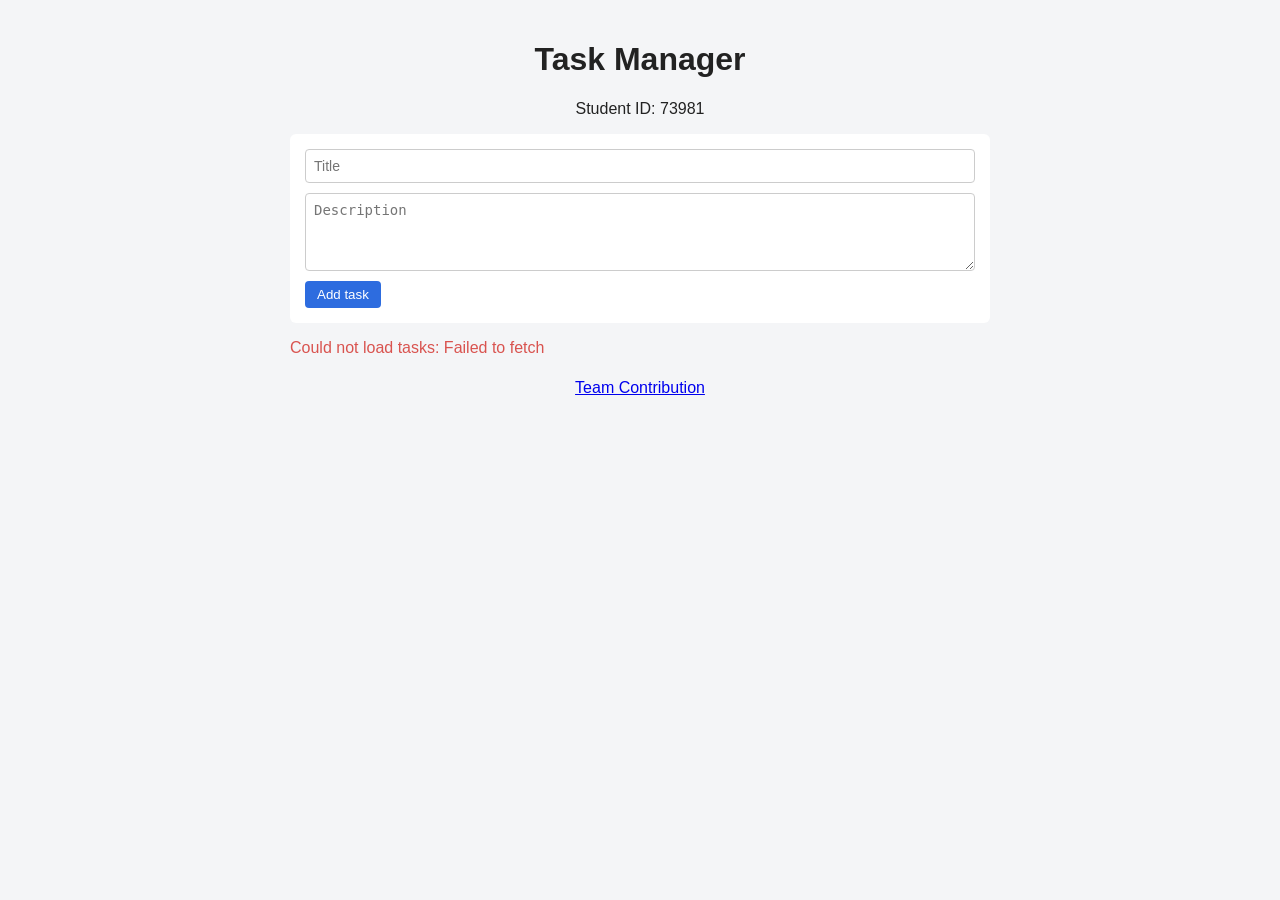
<file: index.html>
<!DOCTYPE html>
<html lang="en">
<head>
  <meta charset="UTF-8">
  <meta name="viewport" content="width=device-width, initial-scale=1.0">
  <title>Task Manager</title>
  <link rel="stylesheet" href="style.css">
</head>
<body>
  <header>
    <h1>Task Manager</h1>
    <p>Student ID: <span id="student-id">73981</span></p>
  </header>

  <main>
    <form id="task-form">
      <input type="text" id="task-title" placeholder="Title" required>
      <textarea id="task-description" placeholder="Description"></textarea>
      <div class="form-buttons">
        <button type="submit" id="task-submit">Add task</button>
        <button type="button" id="task-cancel" hidden>Cancel</button>
      </div>
    </form>

    <p id="status-message"></p>

    <div id="task-list"></div>
  </main>

  <footer>
    <a id="contribution-link" href="contribution.html">Team Contribution</a>
  </footer>

  <script src="app.js"></script>
</body>
</html>
</file>
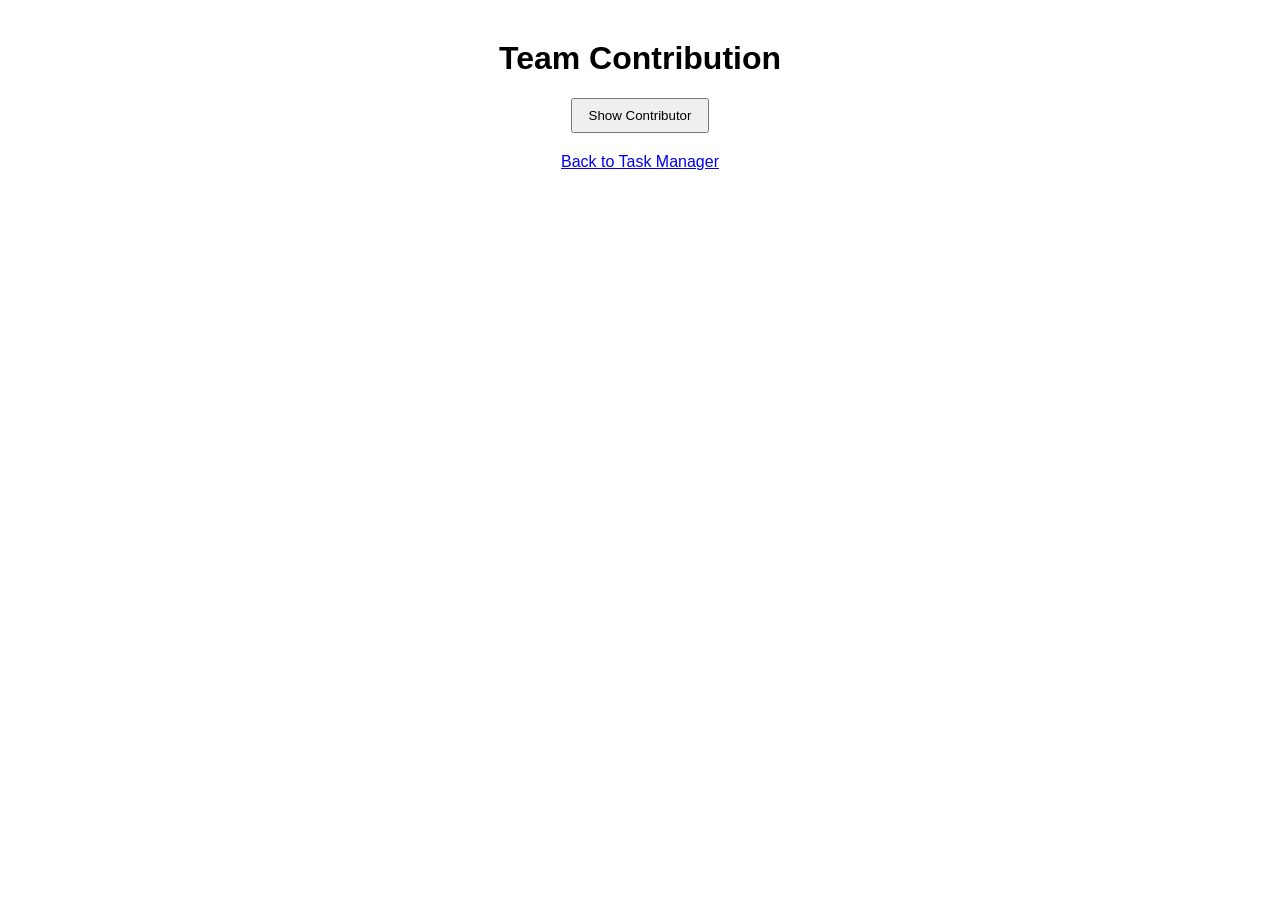
<file: contribution.html>
<!DOCTYPE html>
<html lang="en">
<head>
<meta charset="UTF-8">
<meta name="viewport" content="width=device-width, initial-scale=1.0">
<title>Team Contribution</title>
<style>
body {
font-family: Arial, sans-serif;
max-width: 600px;
margin: 40px auto;
padding: 0 20px;
text-align: center;
}
button {
padding: 8px 16px;
cursor: pointer;
}
#contributor-student-id {
margin: 20px 0;
font-size: 18px;
}
</style>
</head>
<body>
<h1>Team Contribution</h1>

<button id="load-contributor">Show Contributor</button>
<p id="contributor-student-id"></p>

<a href="index.html">Back to Task Manager</a>

<script>
document.getElementById('load-contributor').addEventListener('click', async () => {
const output = document.getElementById('contributor-student-id');
try {
const res = await fetch('contribution.json');
if (!res.ok) throw new Error(res.status + ' ' + res.statusText);
const data = await res.json();
output.textContent = 'Contributor Student ID: ' + data.contributorStudentId;
} catch (err) {
output.textContent = 'Could not load contribution.json: ' + err.message;
}
});
</script>
</body>
</html>
</file>
<file: style.css>
body {
  font-family: Arial, sans-serif;
  max-width: 700px;
  margin: 0 auto;
  padding: 20px;
  background: #f4f5f7;
  color: #222;
}

header {
  text-align: center;
}

#task-form {
  display: flex;
  flex-direction: column;
  gap: 10px;
  background: #fff;
  padding: 15px;
  border-radius: 6px;
}

#task-form input,
#task-form textarea {
  padding: 8px;
  font-size: 14px;
  border: 1px solid #ccc;
  border-radius: 4px;
}

#task-form textarea {
  min-height: 60px;
  resize: vertical;
}

.form-buttons {
  display: flex;
  gap: 10px;
}

button {
  padding: 6px 12px;
  border: none;
  border-radius: 4px;
  background: #2d6cdf;
  color: #fff;
  cursor: pointer;
}

button:hover {
  opacity: 0.85;
}

#task-cancel,
.edit-task {
  background: #777;
}

.delete-task {
  background: #d9534f;
}

.toggle-task {
  background: #28a745;
}

#status-message {
  min-height: 20px;
}

#status-message.error {
  color: #d9534f;
}

.task-item {
  background: #fff;
  padding: 12px 15px;
  margin-bottom: 10px;
  border-radius: 6px;
  border-left: 4px solid #2d6cdf;
}

.task-item.done {
  border-left-color: #28a745;
}

.task-item.done .task-title {
  text-decoration: line-through;
  color: #888;
}

.task-title {
  margin: 0 0 5px;
}

.task-description {
  margin: 0 0 5px;
  white-space: pre-wrap;
}

.task-status {
  font-size: 13px;
  color: #555;
}

.task-actions {
  margin-top: 8px;
  display: flex;
  gap: 8px;
}

footer {
  margin-top: 20px;
  text-align: center;
}
</file>
